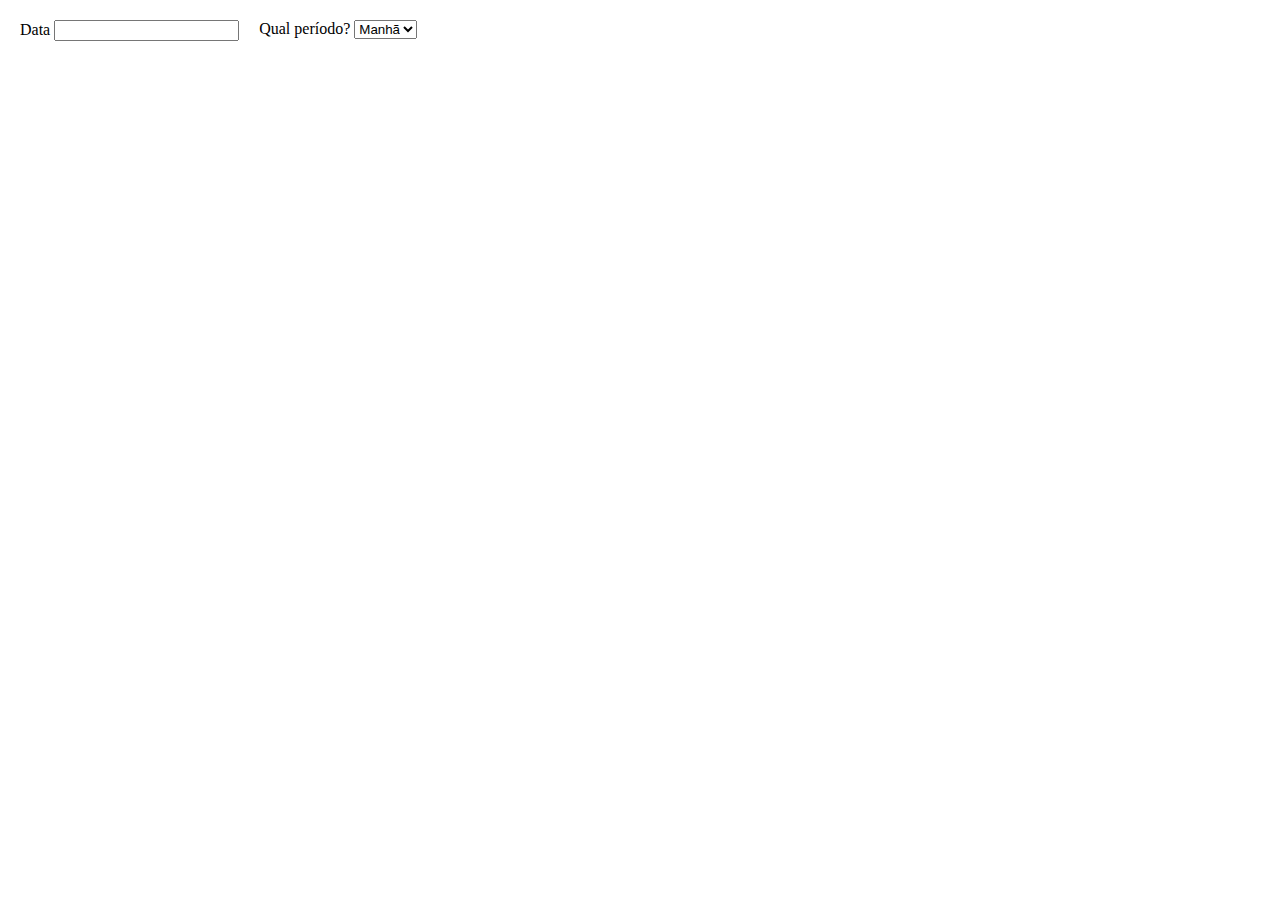
<file: agenda.html>
<!DOCTYPE html>
<html lang="pt-br">
	<head>
		<meta charset="UTF-8">
		<title>PsicoJS</title>

		<link rel="stylesheet" href="agenda.css">

	</head>
	<body>
		<main class="bloco">
			<div>
				<label  for="data">Data</label>
				<input type="data" required>
			</div>

		<fieldset class="legenda">
				<label>Qual período?</label>
				<select>
					<option>Manhã</option>
					<option>Tarde</option>				
				</select>
			</fieldset>
		</main>

	</body>

</html>
</file>
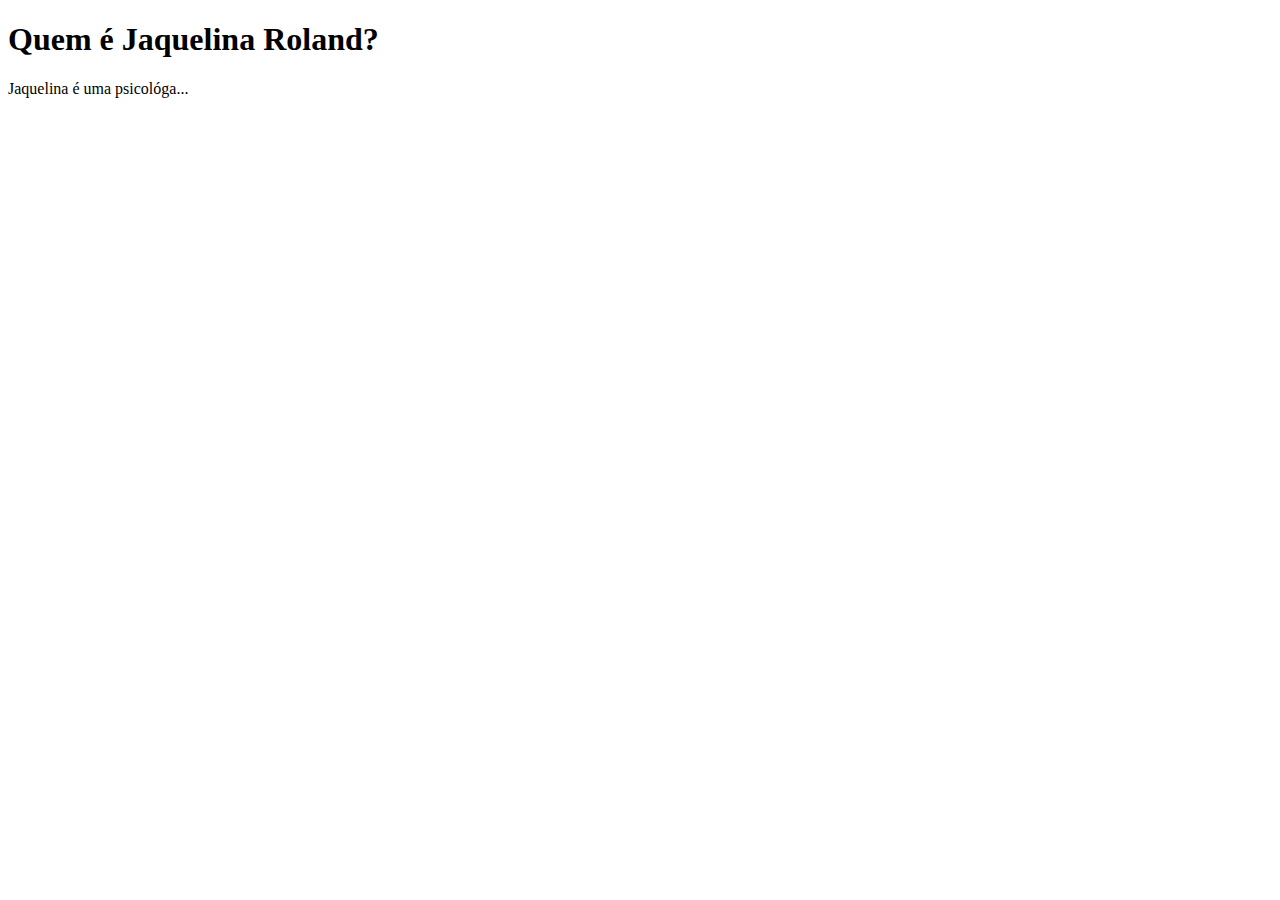
<file: início.html>
<!DOCTYPE html>
<html lang="pt-br">
	<head>
		<meta charset="UTF-8">
		<meta name="viewport" content="width=device-width">
		<title>PsicoJS</title>
	</head>

	<h1>Quem é Jaquelina Roland?</h1>
	<p>Jaquelina é uma psicológa...</p>
	</html>
</file>
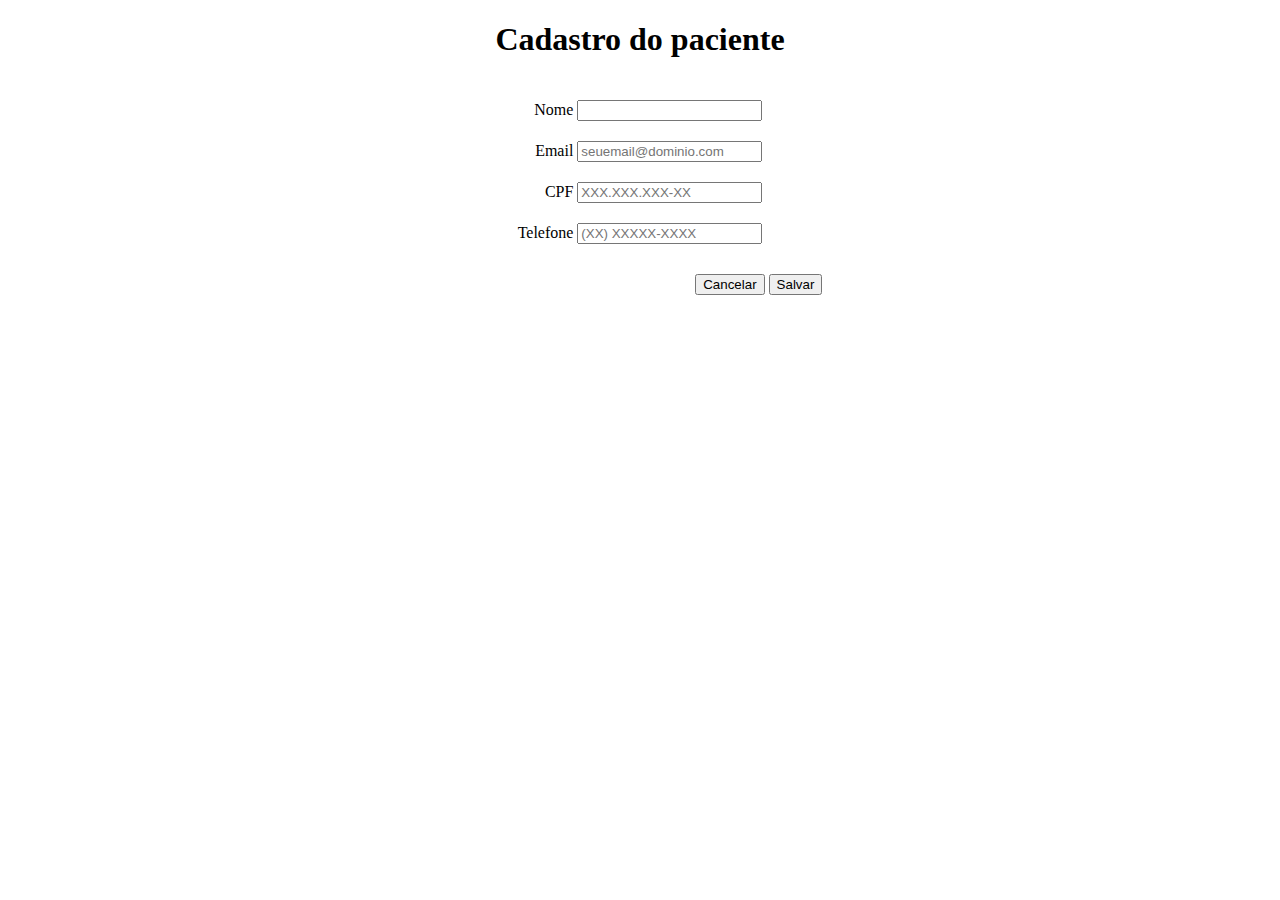
<file: novo.html>
<!DOCTYPE html>
<html lang="pt-br">
	<head>
		<meta charset="UTF-8">
		<meta name="viewport" content="width=device-width">
		<title>PsicoJS</title>

		<link rel="stylesheet" href="novo.css">

		</head>

	<body>
		
		<h1>Cadastro do paciente</h1>

	<main>
	<form class="new">
		
		<div>
			<label  for="nome">Nome</label>
			<input type="text" id="nome" required>
		</div>
		<div>
			<label for="email">Email</label>
			<input type="email" id="email" required placeholder="seuemail@dominio.com">
		</div>
		<div>
			<label for="cpf">CPF</label>
			<input type="cpf" id="cpf" required placeholder="XXX.XXX.XXX-XX">
		</div>
		<div>
			<label for="telefone">Telefone</label>
			<input type="tel" id="telefone" required placeholder="(XX) XXXXX-XXXX">
		</div>
		<div class="botao">
			<input type="submit" value="Cancelar">
			<input type="submit" value="Salvar">
		</div>

		</form>
	</main>



	</body>
</file>
<file: novo.css>
h1{
        display: flex;
    justify-content: center;
}

main {
        display: flex;
    justify-content: center;
    padding: 10px;
}

form div {
    padding: 10px;
    text-align: end;
}


.botao {
        margin-top: 10px;
        position: relative;
        left: 60px;
      
}
</file>
<file: agenda.css>
/* http://meyerweb.com/eric/tools/css/reset/ 
   v2.0 | 20110126
   License: none (public domain)
*/

html, body, div, span, applet, object, iframe,
h1, h2, h3, h4, h5, h6, p, blockquote, pre,
a, abbr, acronym, address, big, cite, code,
del, dfn, em, img, ins, kbd, q, s, samp,
small, strike, strong, sub, sup, tt, var,
b, u, i, center,
dl, dt, dd, ol, ul, li,
fieldset, form, label, legend,
table, caption, tbody, tfoot, thead, tr, th, td,
article, aside, canvas, details, embed, 
figure, figcaption, footer, header, hgroup, 
menu, nav, output, ruby, section, summary,
time, mark, audio, video {
	margin: 0;
	padding: 0;
	border: 0;
	font-size: 100%;
	font: inherit;
	vertical-align: baseline;
}
/* HTML5 display-role reset for older browsers */
article, aside, details, figcaption, figure, 
footer, header, hgroup, menu, nav, section {
	display: block;
}


.bloco {
	 
    margin: 20px;
    display: flex;

}

.legenda {
    margin: 0px 0px 0px 20px;



  
}
</file>
